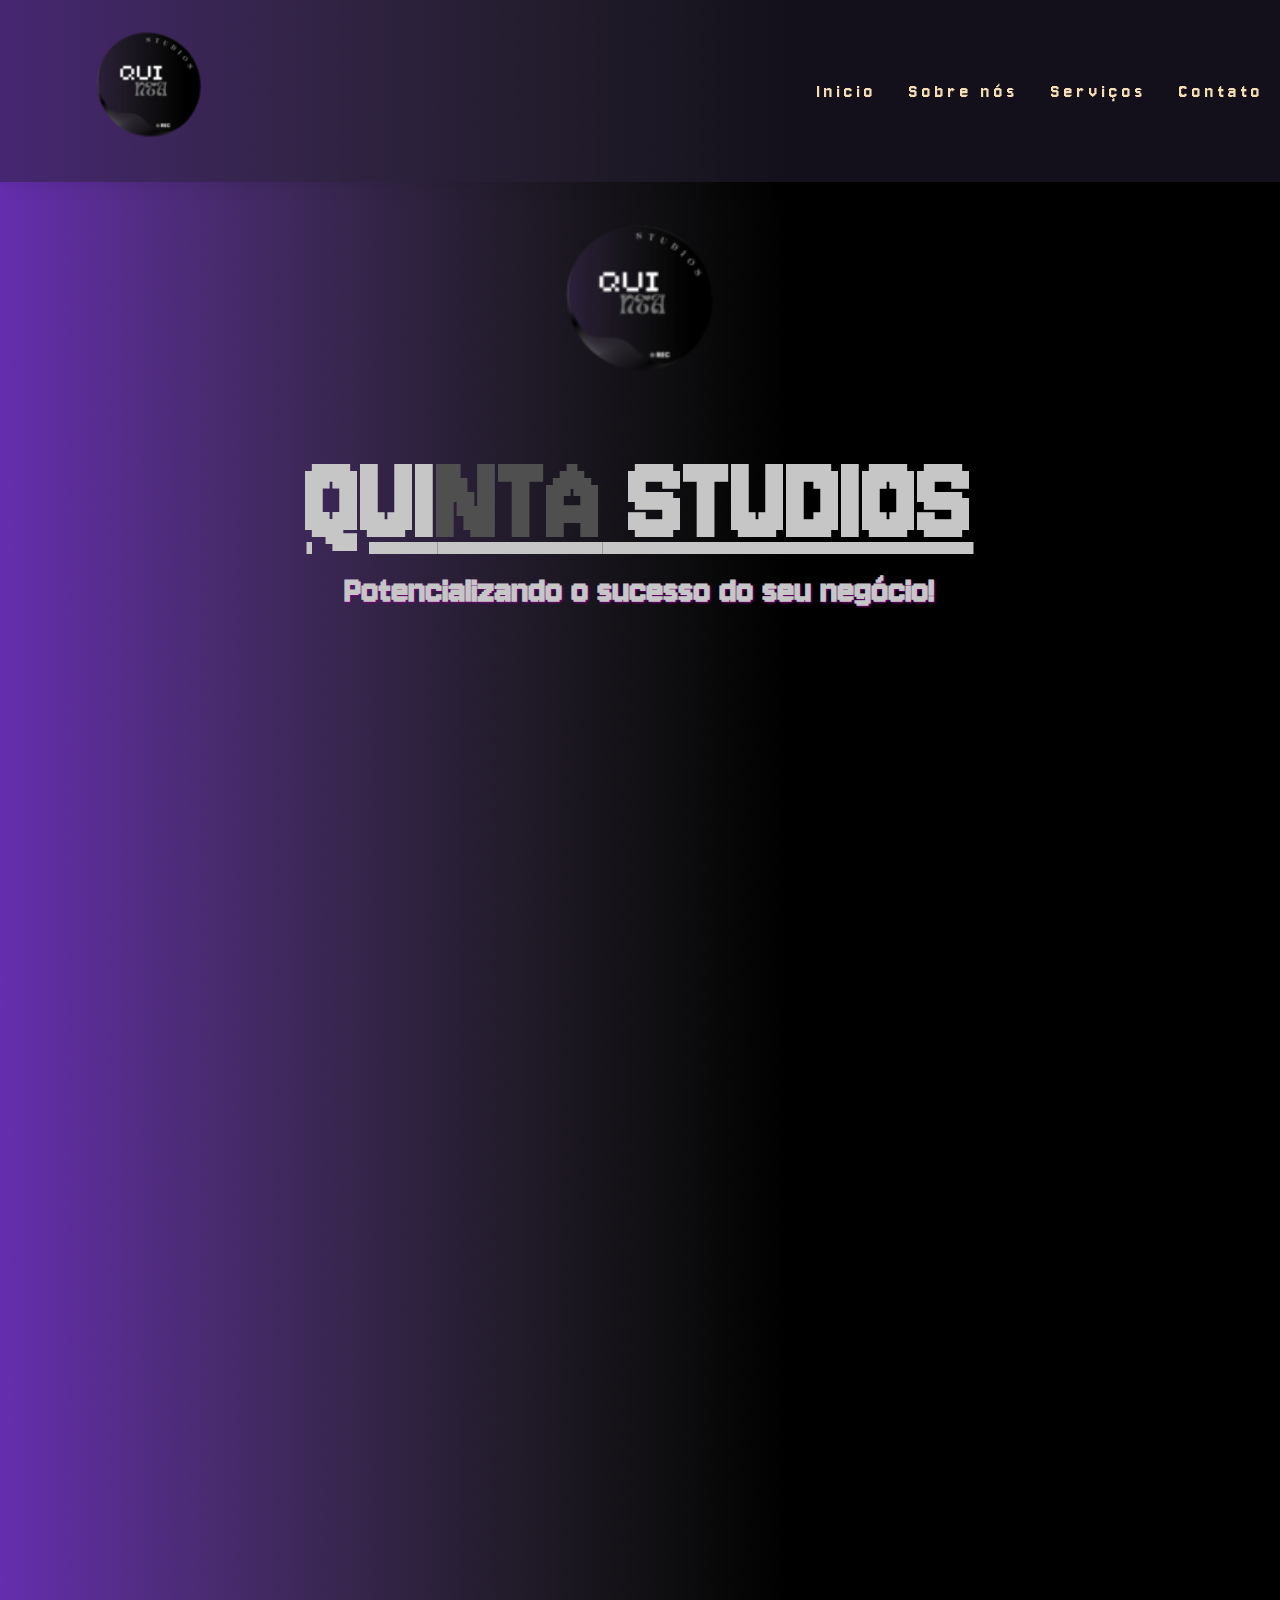
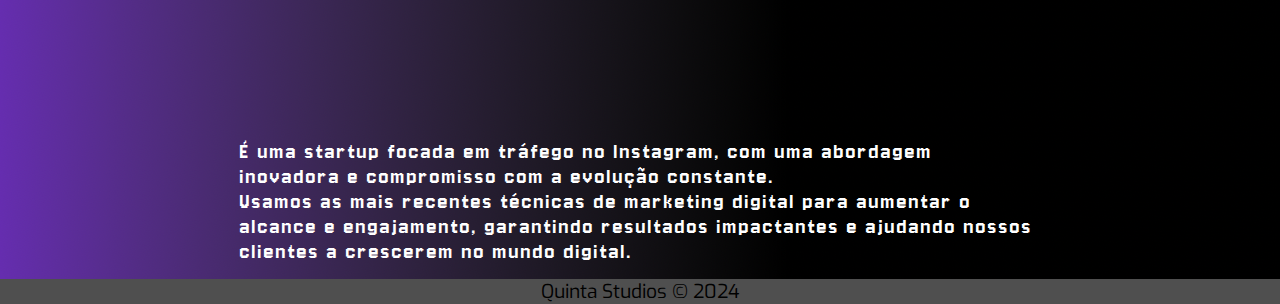
<file: index.html>
<!DOCTYPE html>
<html lang="pt-BR">

<head>
    <meta charset="UTF-8">
    <meta name="viewport" content="width=device-width, initial-scale=1.0">

    <title>Quinta Studios</title>

    <link rel="preconnect" href="https://fonts.googleapis.com">
    <link rel="preconnect" href="https://fonts.gstatic.com" crossorigin>
    <link
        href="https://fonts.googleapis.com/css2?family=Bai+Jamjuree:ital,wght@0,200;0,300;0,400;0,500;0,600;0,700;1,200;1,300;1,400;1,500;1,600;1,700&family=Exo:ital,wght@0,100..900;1,100..900&family=Jersey+10&display=swap"
        rel="stylesheet">

    <link rel="stylesheet" href="src/style-index.css">
</head>

<body>
    <header class="container">
        <nav>
            <div class="logo">
                <a href="#"><img src="./src/imagem/logo-quinta1.png" alt=""></a>
            </div>

            <ul>
                <li><a href="index.html">Inicio</a></li>
                <li><a href="sobre-nos.html">Sobre nós</a></li>
                <li><a href="servicos.html">Serviços</a></li>
                <li><a href="contato.html">Contato</a></li>
            </ul>
        </nav>
    </header>

    <main>
        <div class="comeco">
            <img src="./src/imagem/logo-quinta1.png" alt="Logo da empresa Quinta Records" alt="" width="450px"
                height="250px">
            <h1>Qui<span>nta</span> Studios</h1>
            <h2>Potencializando o sucesso do seu negócio!</h2>

            <div class="video">
                <iframe width="1200" height="700"
                    src="https://www.youtube-nocookie.com/embed/y2YyAuNP69E?si=aXMcriuVKn7XneSf"
                    title="YouTube video player" frameborder="0"
                    allow="accelerometer; autoplay; clipboard-write; encrypted-media; gyroscope; picture-in-picture; web-share"
                    referrerpolicy="strict-origin-when-cross-origin" allowfullscreen>
                </iframe>
            </div>

        </div>

        <div class="inicio">
            <!-- <h1>Qui<span>nta</span> Studios</h1> -->
            <p class="resumo"> É uma startup focada em tráfego no Instagram, com uma abordagem inovadora e compromisso
                com a evolução constante. <br> Usamos as mais recentes técnicas de marketing digital para aumentar o
                alcance
                e engajamento, garantindo resultados impactantes e ajudando nossos clientes a crescerem no mundo
                digital.</p>
        </div>
    </main>
</body>

<footer>
    <p class="texto-footer">Quinta Studios © 2024</p>
</footer>

</html>
</file>
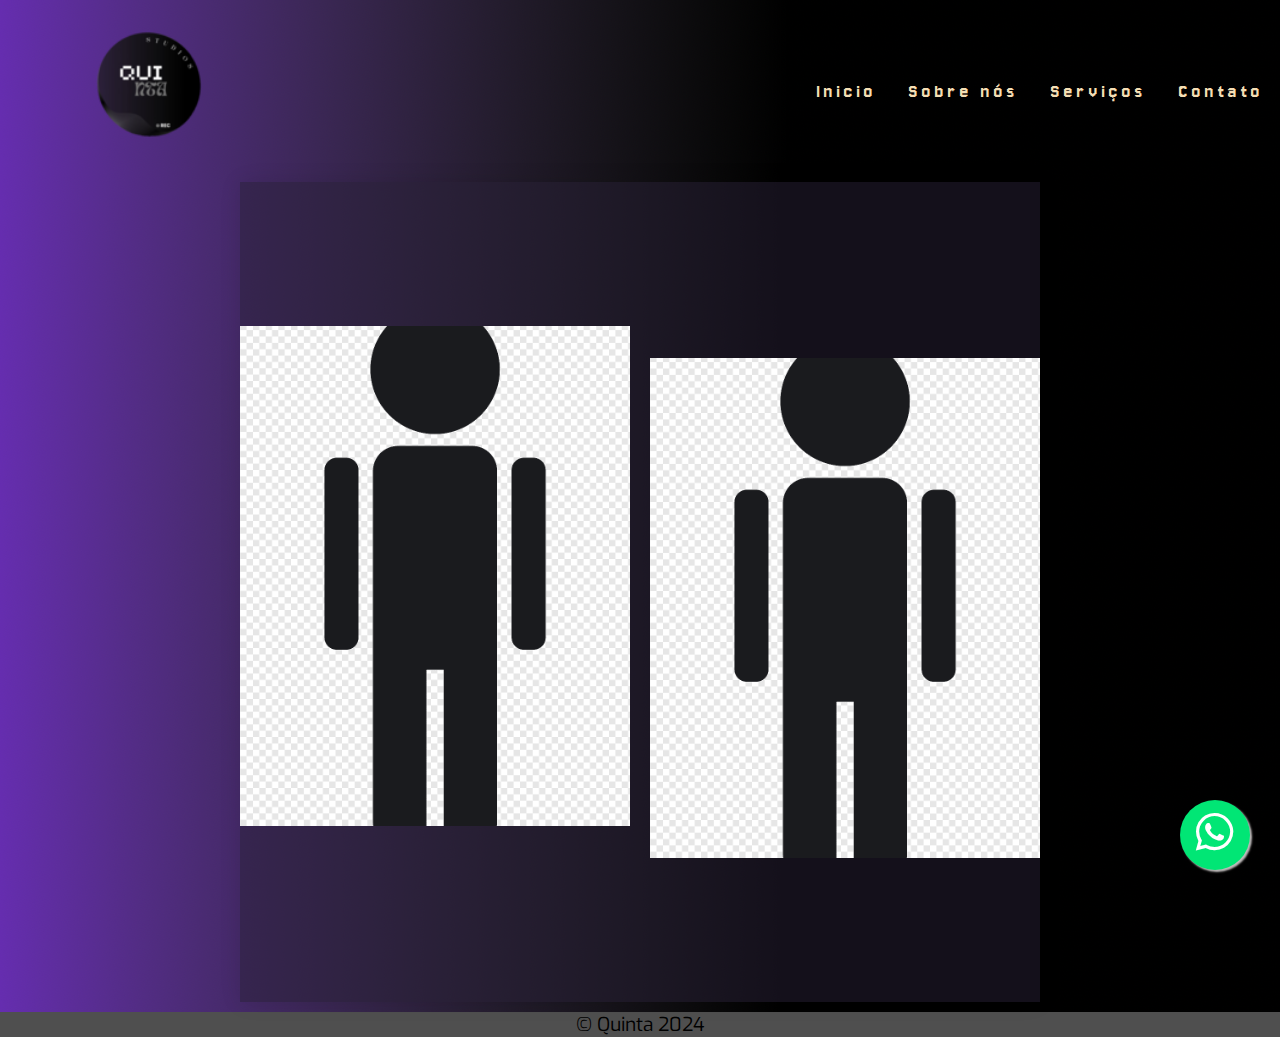
<file: contato.html>
<!DOCTYPE html>
<html lang="pt-BR">

<head>
    <meta charset="UTF-8">
    <meta name="viewport" content="width=device-width, initial-scale=1.0">

    <title>Quinta Studios</title>

    <link rel="preconnect" href="https://fonts.googleapis.com">
    <link rel="preconnect" href="https://fonts.gstatic.com" crossorigin>
    <link
        href="https://fonts.googleapis.com/css2?family=Bai+Jamjuree:ital,wght@0,200;0,300;0,400;0,500;0,600;0,700;1,200;1,300;1,400;1,500;1,600;1,700&family=Exo:ital,wght@0,100..900;1,100..900&family=Jersey+10&display=swap"
        rel="stylesheet">

    <link rel="stylesheet" href="https://cdnjs.cloudflare.com/ajax/libs/font-awesome/6.0.0/css/all.min.css">

    <link rel="stylesheet" href="src/style-contato.css">
</head>

<body>
    <header class="container1">
        <nav>
            <div class="logo">
                <a href="#"><img src="./src/imagem/logo-quinta1.png" alt=""></a>
            </div>

            <ul>
                <li><a href="index.html">Inicio</a></li>
                <li><a href="sobre-nos.html">Sobre nós</a></li>
                <li><a href="servicos.html">Serviços</a></li>
                <li><a href="contato.html">Contato</a></li>
            </ul>
        </nav>
    </header>
    
    <div class="caixa">
        <div class="content-1"></div>
        <div class="content-1"></div>
        <div class="content-1"></div>
            <a href="https://api.whatsapp.com/send?phone=5521983966163&text=Decidiu%potencializar%o%sucesso%da%sua%empresa?" class="icon" target="_blank">
                <i class="fab fa-whatsapp"></i>
            </a>
    </div>

<main>
    <div class="gran-container">
    <div class="container">
        <div class="box box-1"
        style="--img: url('./imagem/stick.png')"
        data-text="Rodygo é um dos cofundadores da empresa de tráfego no Instagram. Com uma sólida experiência em marketing digital, ele é o principal responsável pela estratégia de crescimento da empresa.
        João é conhecido por sua habilidade em identificar oportunidades de mercado e em desenvolver campanhas publicitárias altamente eficazes. Sua visão empreendedora tem sido fundamental para o rápido desenvolvimento da empresa, e ele continua a impulsionar a inovação dentro da organização."
        ></div>

        <div class="box box-2"
        style="--img: url('./imagem/stick.png')"
        data-text="Alisson é a outra cofundadora da empresa e traz uma forte expertise em gestão de projetos e desenvolvimento de negócios. Com uma abordagem focada na eficiência operacional, Maria tem sido essencial para a escalabilidade da empresa, garantindo que o crescimento seja sustentável. Além disso, sua capacidade de construir e manter relacionamentos sólidos com os clientes tem sido um diferencial competitivo, contribuindo para a fidelização e expansão da base de clientes da empresa."
        ></div>
    </div>
</div>
</main>
    <footer>
        <p class="texto-footer">© Quinta 2024</p>
    </footer>
</body>
</file>
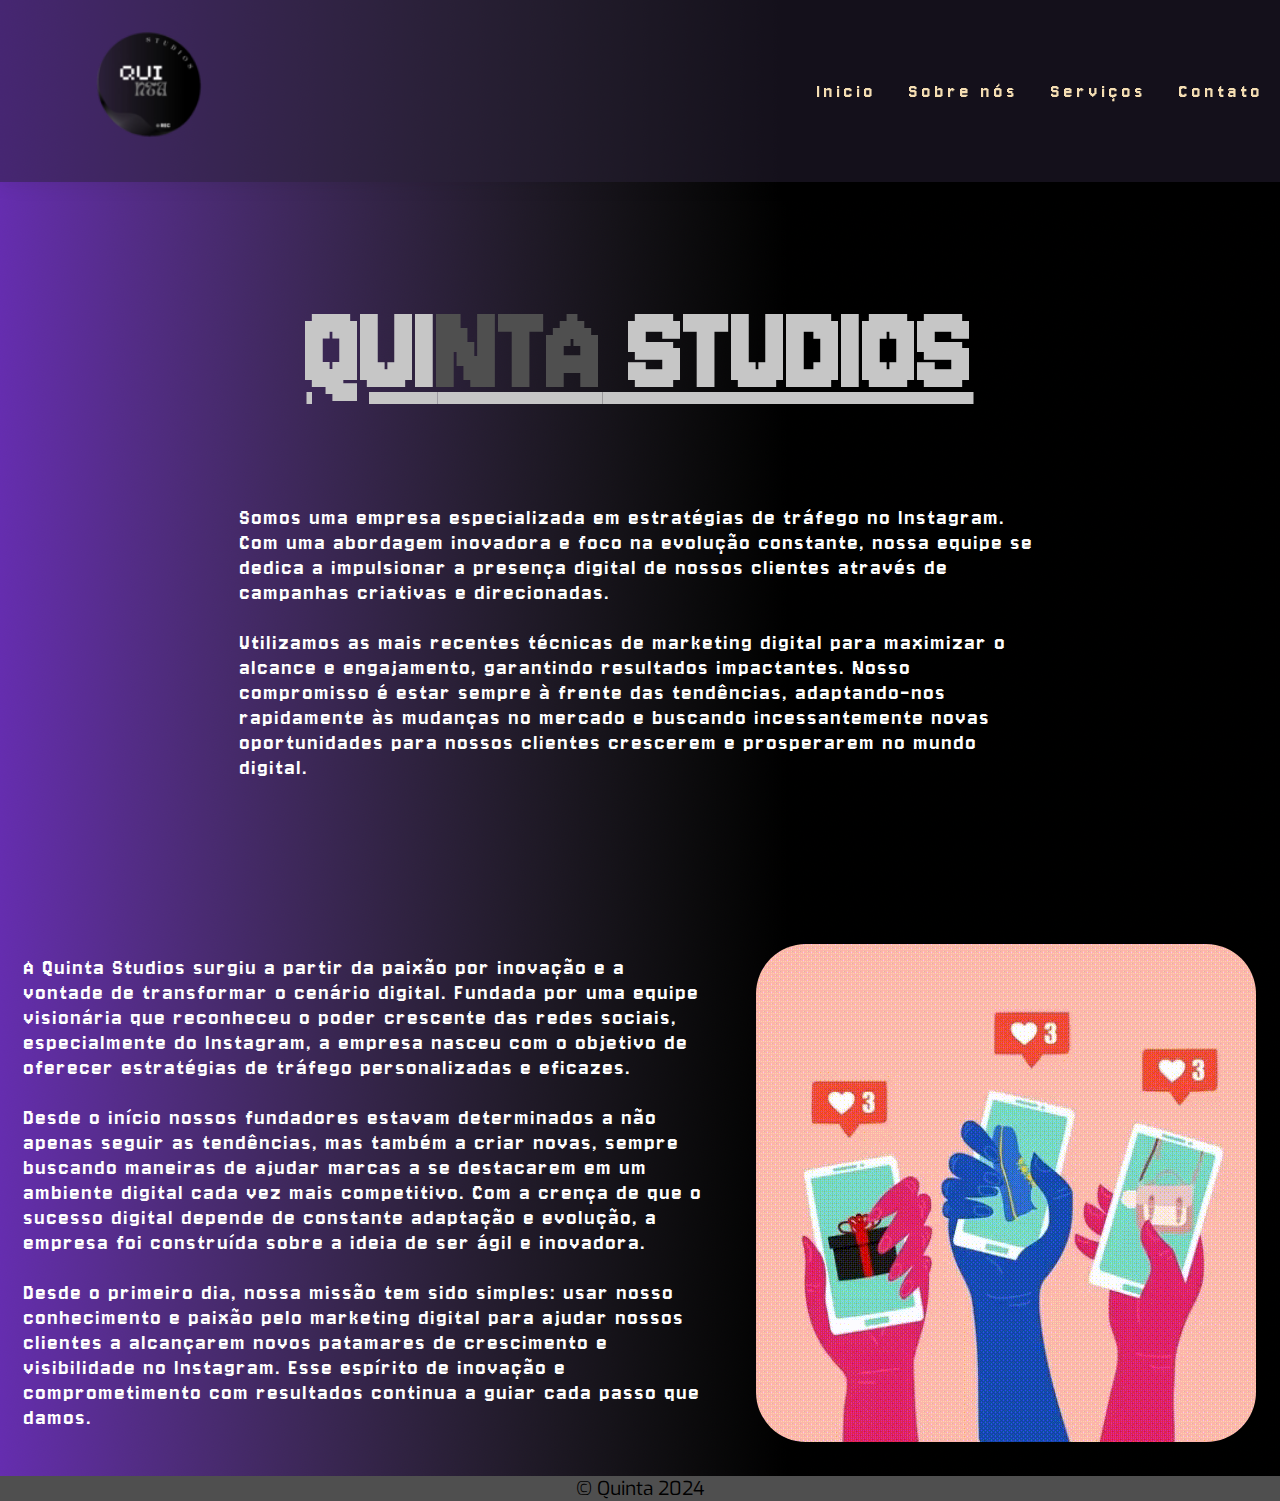
<file: sobre-nos.html>
<!DOCTYPE html>
<html lang="pt-BR">

<head>
    <meta charset="UTF-8">
    <meta name="viewport" content="width=device-width, initial-scale=1.0">

    <title>Quinta Studios</title>

    <link rel="preconnect" href="https://fonts.googleapis.com">
    <link rel="preconnect" href="https://fonts.gstatic.com" crossorigin>
    <link
        href="https://fonts.googleapis.com/css2?family=Bai+Jamjuree:ital,wght@0,200;0,300;0,400;0,500;0,600;0,700;1,200;1,300;1,400;1,500;1,600;1,700&family=Exo:ital,wght@0,100..900;1,100..900&family=Jersey+10&display=swap"
        rel="stylesheet">

    <link rel="stylesheet" href="src/style-sobrenos.css">
</head>

<body>
    <header class="container">
        <nav>
            <div class="logo">
                <a href="#"><img src="./src/imagem/logo-quinta1.png" alt=""></a>
            </div>

            <ul>
                <li><a href="index.html">Inicio</a></li>
                <li><a href="sobre-nos.html">Sobre nós</a></li>
                <li><a href="servicos.html">Serviços</a></li>
                <li><a href="contato.html">Contato</a></li>
            </ul>
        </nav>
    </header>

    <main>
        <div class="informacoes">
            <h1>Qui<span>nta</span> Studios</h1>
            <p>Somos uma empresa especializada em estratégias de tráfego no Instagram. Com uma abordagem inovadora e foco na evolução constante, nossa equipe se dedica a impulsionar a presença digital de nossos clientes através
            de campanhas criativas e direcionadas. <br> <br> Utilizamos as mais recentes técnicas de marketing digital para maximizar o alcance e engajamento, garantindo resultados impactantes. Nosso compromisso é estar sempre à frente das tendências, adaptando-nos rapidamente às mudanças no mercado e buscando incessantemente novas
            oportunidades para nossos clientes crescerem e prosperarem no mundo digital.
            </p>
            <div class="insta">
                <img src="./src/gif/insta-gif.gif" alt="Imagem do instagram subindo curtidas">
                <p>A Quinta Studios surgiu a partir da paixão por inovação e a vontade de transformar o cenário digital.
                    Fundada por uma equipe visionária que reconheceu o poder crescente das redes sociais, especialmente
                    do Instagram, a empresa nasceu com o objetivo de oferecer estratégias de tráfego personalizadas e
                    eficazes. <br><br>Desde o início nossos fundadores estavam determinados a não apenas seguir as
                    tendências, mas também a criar novas, sempre buscando maneiras de ajudar marcas a se destacarem em
                    um ambiente digital cada vez mais competitivo.
                    Com a crença de que o sucesso digital depende de constante adaptação e evolução, a empresa foi
                    construída sobre a ideia de ser ágil e inovadora. <br><br>Desde o primeiro dia, nossa missão tem sido
                    simples: usar nosso conhecimento e paixão pelo marketing digital para ajudar nossos clientes a
                    alcançarem novos patamares de crescimento e visibilidade no Instagram. Esse espírito de inovação e
                    comprometimento com resultados continua a guiar cada passo que damos.</p>
            </div>
        </div>
    </main>
    <footer>
        <p class="texto-footer">© Quinta 2024</p>
    </footer>
</body>
</file>
<file: src/style-index.css>
* {
    font-family: "exo" , sans-serif;
}

body, ul, li, p {
    margin: 0px;
    padding: 0px;
    border: 0px;
    list-style: none;
    font-size: 1.2rem;
}

a {
    text-decoration: none;
    font-family: 'Jersey 10' , sans-serif;
}

h1, h2 {
    text-align: center;
    margin: 0;
    padding: 0;
    border: 0;
    font-family: 'Jersey 10' , sans-serif;
    color: #c6c6c6;
}

body {
    background-image: url('./imagem/background.png');
    background-size: 100%;
}

.container {
    padding: 0 auto;
    margin: 0 auto;
    box-shadow: 0px 0px 20px rgba(0, 0, 0, 0.1);
    position: sticky;
    width: 100%;
    top: 0;
    background-color: rgb(40, 31, 54, 0.5);
}

nav {
    display: flex;
    align-items: center;
    justify-content: space-between;
}

nav ul {
    list-style: none;
    display: flex;
    flex-wrap: wrap;
}

nav a {
    display:flex;
    padding: 16px;
    transition: 0.5s ease, color 0.5s ease, 0.5s ease;
    color: whitesmoke;
}

nav a:hover {
    background-color: none;
    color: none;
    background-color: none;
    transform: scale(1.2)
}

nav ul li {
    display: inline-block;
}

nav ul li a{
    padding: 0 auto;
    margin: auto;
    text-decoration: none;
    font-size: 20px;
    color: wheat;
    border-radius: 30px;
    letter-spacing: 4px;
}

.comeco {
    display: flex;
    align-items: center;
    flex-direction: column;
    padding: 0;
    margin-bottom: 10rem;
    padding-bottom: 10rem;
}

.comeco img {
    padding: 0;
    border: 0;
    margin: 0;
}

.comeco h1 {
    text-transform: uppercase;
    text-decoration-line: underline;
    font-size: 8rem;
}

.comeco h2 {
    font-size: 2.5rem;
    text-shadow: 1px 1px 2px purple;
}

.comeco span {
    font-family: 'Jersey 10' , sans-serif;
    color: #4F4F4F;
}

.video {
    padding: 24px;
    margin: 24px 0;
}

.inicio {
    display: flex;
    align-items: center;
    flex-direction: column;
    padding: 0;
}

.inicio h1 {
    text-transform: uppercase;
    text-decoration-line: underline;
    font-size: 5rem;
    padding: 0;
}

.inicio span {
    font-family: 'Jersey 10' , sans-serif;
    color: #4F4F4F;
}

.resumo {
    display: flex;
    flex-wrap: wrap;
    max-width: 800px;
    margin: 0 auto;
    padding: 5px;
    font-size: larger;
    font-style:initial;
    color: white;
    letter-spacing: 2px;
    font-family: 'Jersey 10' , sans-serif;
    text-transform: none;
}

.texto-footer {
    background-color: #4F4F4F;
    display: flex;
    justify-content: center;
    padding: 0px;
    margin-top: 10px;
    align-items: center;
    flex-wrap: wrap;
}
</file>
<file: src/style-contato.css>
* {
    font-family: "exo" , sans-serif;
}

body, ul, li, p {
    margin: 0px;
    padding: 0px;
    border: 0px;
    list-style: none;
    font-size: 1.2rem;
}

a {
    text-decoration: none;
    font-family: 'Jersey 10' , sans-serif;
}

h1, h2 {
    text-align: center;
    margin: 0;
    padding: 0;
    border: 0;
    font-family: 'Jersey 10' , sans-serif;
    color: #c6c6c6;
}

body {
    background-image: url('./imagem/background.png');
    background-size: 100%;
}

.container {
    padding: 0 auto;
    margin: 0 auto;
    box-shadow: 0px 0px 20px rgba(0, 0, 0, 0.1);
    position: sticky;
    width: 100%;
    top: 0;
    background-color: rgb(40, 31, 54, 0.5);
}

nav {
    display: flex;
    align-items: center;
    justify-content: space-between;
}

nav ul {
    list-style: none;
    display: flex;
    flex-wrap: wrap;
}

nav a {
    display:flex;
    padding: 16px;
    transition: 0.5s ease, color 0.5s ease, 0.5s ease;
    color: whitesmoke;
}

nav a:hover {
    background-color: none;
    color: none;
    background-color: none;
    transform: scale(1.2)
}

nav ul li {
    display: inline-block;
}

nav ul li a{
    padding: 0 auto;
    margin: auto;
    text-decoration: none;
    font-size: 20px;
    color: wheat;
    border-radius: 30px;
    letter-spacing: 4px;
}

.icon {
    position: fixed;
    bottom: 30px;
    right: 30px;
    font-size: 43px;
    background-color: #01e675;
    color: white;
    border-radius: 50%;
    padding: 10px;
    width: 50px;
    height: 50px;
    text-align: center;
    text-decoration: none;
    z-index: 100;
    box-shadow: 2px 2px 2px #c0bdbd;
}

.icon:hover {
    background-color: #fff;
    color: #029e3b;
    font-weight: 900;
    box-shadow: 2px 2px 20px #5fe690;
}




/* texte texte texte  */
.gran-container {
    display: flex;
    justify-content: center;
}

.container {
    padding: 10rem 0;
    position: relative;
    display: grid;
    grid-template-columns: 1fr 1fr;
    gap: 1em;
    width: 800px;
    height: 500px;
    transition: all 400ms;
}

.box {
    position: relative;
    background: var(--img) center center;
    background-size: cover;
    transition: all 400ms;
    display: flex;
    justify-content: center;
    align-items: center;
}

.container:hover .box {
    filter: grayscale(100%) opacity(24%);
}

.container .box:hover {
    filter: grayscale(0%) opacity(100%);
}

.container:has(.box-1:hover) {
    grid-template-columns: 3fr 1fr;
}

.container:has(.box-2:hover) {
    grid-template-columns: 1fr 3fr;
}

.box:nth-child(odd) {
    transform: translateY(-16px);
}

.box:nth-child(even) {
    transform: translateY(16px);
}

.box::after {
    content: attr(data-text);
    position: absolute;
    bottom: 20px;
    background: rgb(40, 31, 54);
    color: #c6c6c6;
    padding: 10px 10px 10px 14px;
    letter-spacing: 4px;
    text-transform:inherit;
    text-wrap: wrap;
    transform: translateY(60px);
    opacity: 0;
    transition: all 400ms;
}

.box:hover::after {
    transform: translateY(0);
    opacity: 1;
    transition-delay: 400ms;
}



/* texte texte texte  */



footer {
    margin-top: auto;
}

.texto-footer {
    background-color: #4F4F4F;
    display: flex;
    justify-content: center;
    padding: 0px;
    margin-top: 10px;
    align-items: center;
    flex-wrap: wrap;
}
</file>
<file: src/style-sobrenos.css>
* {
    font-family: "exo", sans-serif;
}

body,
ul,
li,
p {
    margin: 0px;
    padding: 0px;
    border: 0px;
    list-style: none;
    font-size: 1.2rem;
}

a {
    text-decoration: none;
    font-family: 'Jersey 10' , sans-serif;
}

h1 {
    text-align: center;
    margin-top: 100px;
    font-family: 'Jersey 10', sans-serif;
    color: #c6c6c6;
}

body {
    background-image: url('./imagem/background.png');
    background-size: 100%;
}

.container {
    padding: 0 auto;
    margin: 0 auto;
    box-shadow: 0px 0px 20px rgba(0, 0, 0, 0.1);
    position: sticky;
    width: 100%;
    top: 0;
    background-color: rgb(40, 31, 54, 0.5);
}

nav {
    display: flex;
    align-items: center;
    justify-content: space-between;
}

nav ul {
    list-style: none;
    display: flex;
    flex-wrap: wrap;
}

nav a {
    display:flex;
    padding: 16px;
    transition: 0.5s ease, color 0.5s ease, 0.5s ease;
    color: whitesmoke;
}

nav a:hover {
    background-color: none;
    color: none;
    background-color: none;
    transform: scale(1.2)
}

nav ul li {
    display: inline-block;
}

nav ul li a{
    padding: 0 auto;
    margin: auto;
    text-decoration: none;
    font-size: 20px;
    color: wheat;
    border-radius: 30px;
    letter-spacing: 4px;
}

.imagem-servicos {
    display: flex;
    flex-direction: column;
}

.informacoes {
    display: flex;
    flex-direction: column;
}

.informacoes h1 {
    font-size: 8rem;
}

.informacoes img {
    width: 50%;
    border-radius: 10%;
    margin: 24px;
}

.informacoes h1 {
    text-transform: uppercase;
    text-decoration-line: underline;
}

.informacoes p {
    display: flex;
    flex-wrap: wrap;
    max-width: 800px;
    margin: 0 auto;
    padding-bottom: 40px;
    font-size: larger;
    font-style: none;
    color: white;
    letter-spacing: 2px;
    font-family: 'Jersey 10' , sans-serif;
}

span {
    font-family: 'Jersey 10', sans-serif;
    color: #4F4F4F;
}

.insta {
    display: flex;
    flex-direction: row-reverse;
    padding-top: 100px;
    align-items: center;
}

.insta p {
    padding: 24px;
    font-size: larger;
    letter-spacing: 2px;
}

.texto-footer {
    background-color: #4F4F4F;
    display: flex;
    justify-content: center;
    margin-top: 10px;
    align-items: center;
    flex-wrap: wrap;
}
</file>
